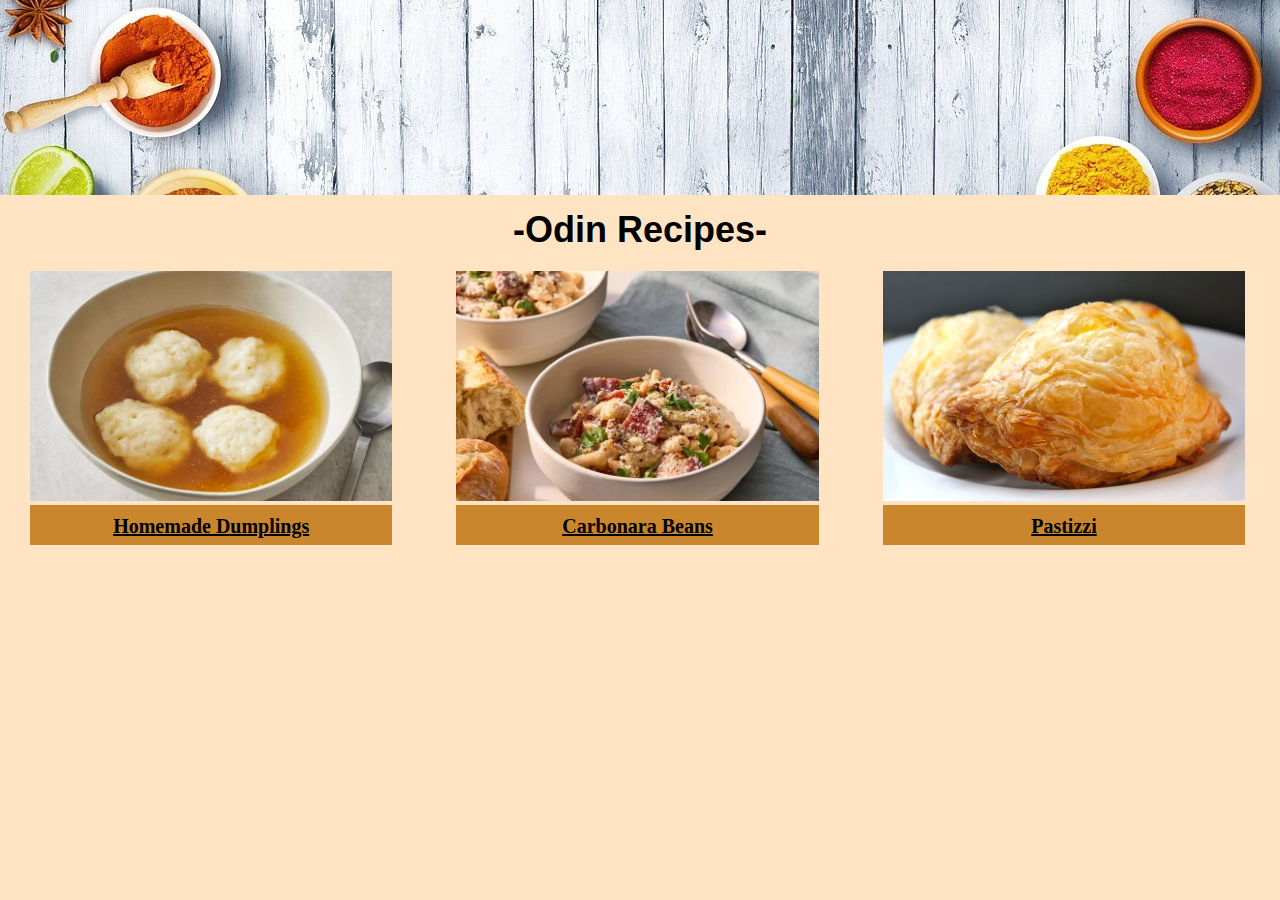
<file: index.html>
<!DOCTYPE html>
<html lang="en">
<head>
    <meta charset="UTF-8">
    <meta name="viewport" content="width=device-width, initial-scale=1.0">
    <link rel="stylesheet" href="styles.css">
    <title>Odin Recipes</title>
</head>
<body>
    <div class="header">
    <img src="./images/recipes-banner.jpg" alt="" width="100%">
    <h1 class="title">-Odin Recipes-</h1>
    </div>

    <div class="recipe-block">
    <img src="./images/dumplings-pic.jpg" alt="The dumplings in a bowl of chicken broth.">
    <p class="rb-text"><a class="link" href="recipes/dumplings.html">Homemade Dumplings</a></p>
    </div>

    <div class="recipe-block">
    <img src="./images/carbonara-beans-pic.jpg" alt="The beans are in a bowl, with bacon, cheese and parsley sprinkled on top.">
    <p class="rb-text"><a class="link" href="recipes/carbonara-beans.html">Carbonara Beans</a></p>
    </div>

    <div class="recipe-block">
    <img src="./images/pastizzi-pic.jpg" alt="Pastizzi are small baked pastries.">
    <p class="rb-text"><a class="link" href="recipes/pastizzi.html">Pastizzi</a></p>
    </div>
</body>
</html>
</file>
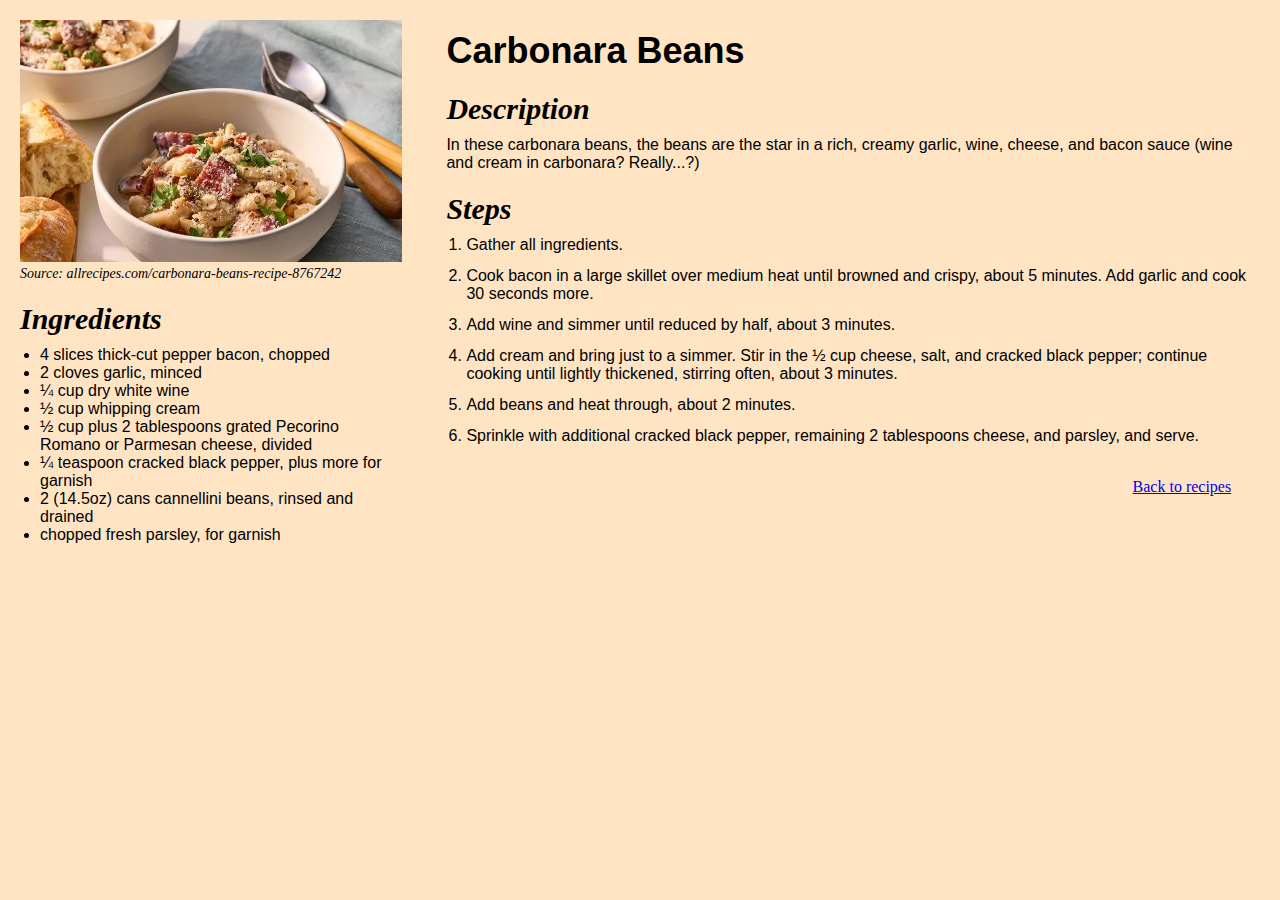
<file: recipes/carbonara-beans.html>
<!DOCTYPE html>
<html lang="en">
<head>
    <meta charset="UTF-8">
    <meta name="viewport" content="width=device-width, initial-scale=1.0">
    <link rel="stylesheet" href="../styles.css">
    <title>Odin Recipes | Carbonara Beans</title>
</head>
<body>
    <div class="left-column">
    <img src="../images/carbonara-beans-pic.jpg" alt="The beans are in a bowl, with bacon, cheese and parsley sprinkled on top.">
    <p class="credits">Source: allrecipes.com/carbonara-beans-recipe-8767242</p>
    <h2 class="header2">Ingredients</h2>
    <ul class="bodymain list">
        <li>4 slices thick-cut pepper bacon, chopped</li>
        <li>2 cloves garlic, minced</li>
        <li>¼ cup dry white wine</li>
        <li>½ cup whipping cream</li>
        <li>½ cup plus 2 tablespoons grated Pecorino Romano or Parmesan cheese, divided</li>
        <li>¼ teaspoon cracked black pepper, plus more for garnish</li>
        <li>2 (14.5oz) cans cannellini beans, rinsed and drained</li>
        <li>chopped fresh parsley, for garnish</li>
    </ul>
    </div>
    
    <div class="right-column">
    <h1 class="title">Carbonara Beans</h1>
    <h2 class="header2">Description</h2>
    <p class="bodymain">In these carbonara beans, the beans are the star in a rich, creamy garlic, wine, cheese, and bacon sauce (wine and cream in carbonara? Really...?)</p>
    <h2 class="header2">Steps</h2>
        <ol class="bodymain list">
            <li class="list-content">Gather all ingredients.</li>
            <li class="list-content">Cook bacon in a large skillet over medium heat until browned and crispy, about 5 minutes. Add garlic and cook 30 seconds more.</li>
            <li class="list-content">Add wine and simmer until reduced by half, about 3 minutes.</li>
            <li class="list-content">Add cream and bring just to a simmer. Stir in the ½ cup cheese, salt, and cracked black pepper; continue cooking until lightly thickened, stirring often, about 3 minutes.</li>
            <li class="list-content">Add beans and heat through, about 2 minutes.</li>
            <li class="list-content">Sprinkle with additional cracked black pepper, remaining 2 tablespoons cheese, and parsley, and serve.</li>
        </ol>
        <a class="back" href="../index.html">Back to recipes</a>
    </div>
    </body>
</html>
</file>
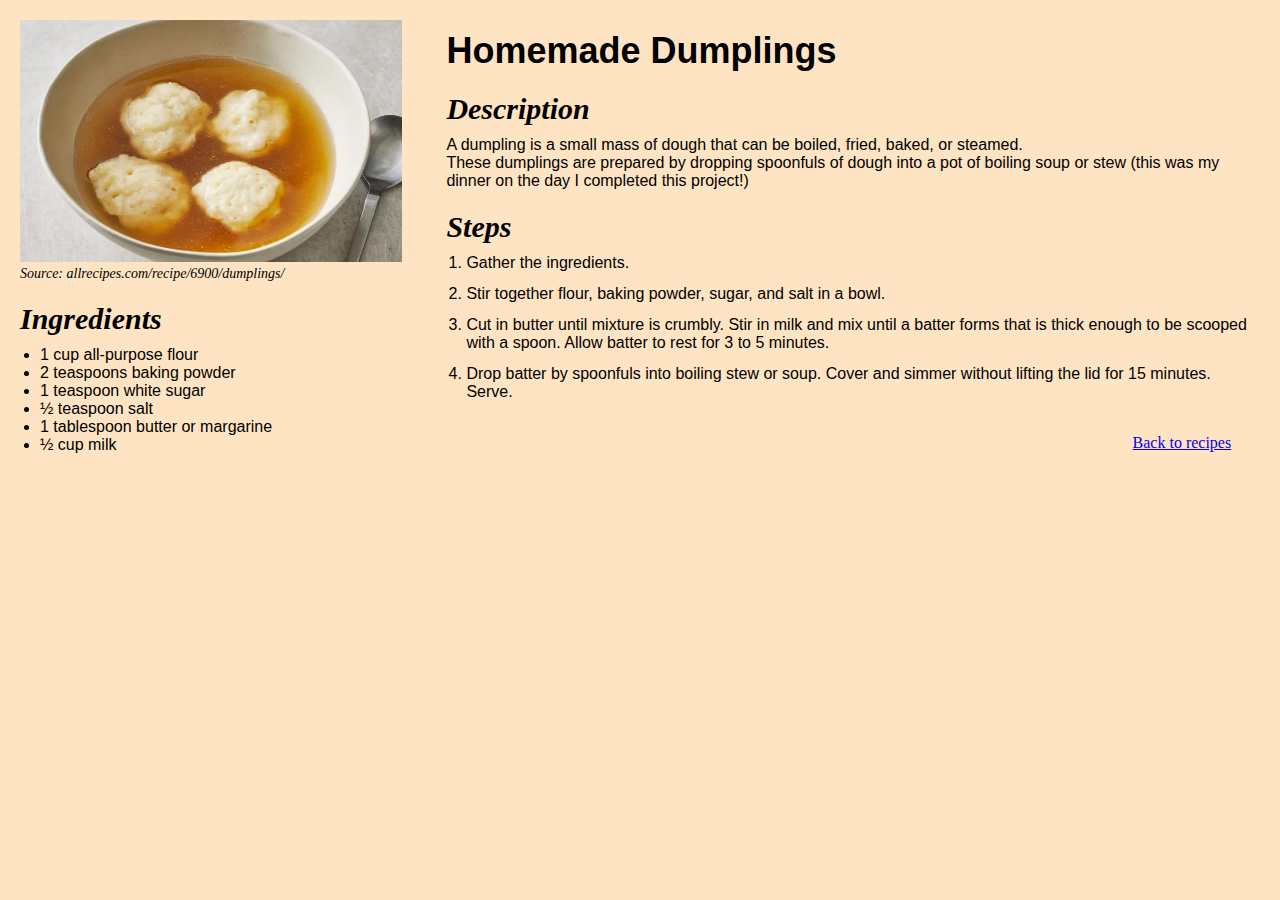
<file: recipes/dumplings.html>
<!DOCTYPE html>
<html lang="en">
<head>
    <meta charset="UTF-8">
    <meta name="viewport" content="width=device-width, initial-scale=1.0">
    <link rel="stylesheet" href="../styles.css">
    <title>Odin Recipes | Homemade Dumplings</title>
</head>
<body>
<div class="left-column">
<img src="../images/dumplings-pic.jpg" alt="The dumplings in a bowl of chicken broth.">
<p class="credits">Source: allrecipes.com/recipe/6900/dumplings/</p>
<h2 class="header2">Ingredients</h2>
<ul class="bodymain list">
    <li>1 cup all-purpose flour</li>
    <li>2 teaspoons baking powder</li>
    <li>1 teaspoon white sugar</li>
    <li>½ teaspoon salt</li>
    <li>1 tablespoon butter or margarine</li>
    <li>½ cup milk</li>
</ul>
</div>

<div class="right-column">
<h1 class="title">Homemade Dumplings</h1>
<h2 class="header2">Description</h2>
<p class="bodymain">A dumpling is a small mass of dough that can be boiled, fried, baked, or steamed.</p>
<p class="bodymain">These dumplings are prepared by dropping spoonfuls of dough into a pot of boiling soup or stew (this was my dinner on the day I completed this project!)</p>
<h2 class="header2">Steps</h2>
    <ol class="bodymain list">
        <li class="list-content">Gather the ingredients.</li>
        <li class="list-content">Stir together flour, baking powder, sugar, and salt in a bowl.</li>
        <li class="list-content">Cut in butter until mixture is crumbly. Stir in milk and mix until a batter forms that is thick enough to be scooped with a spoon. Allow batter to rest for 3 to 5 minutes.</li>
        <li class="list-content">Drop batter by spoonfuls into boiling stew or soup. Cover and simmer without lifting the lid for 15 minutes. Serve.</li>
    </ol>
    <a class="back" href="../index.html">Back to recipes</a>
</div>
</body>
</html>
</file>
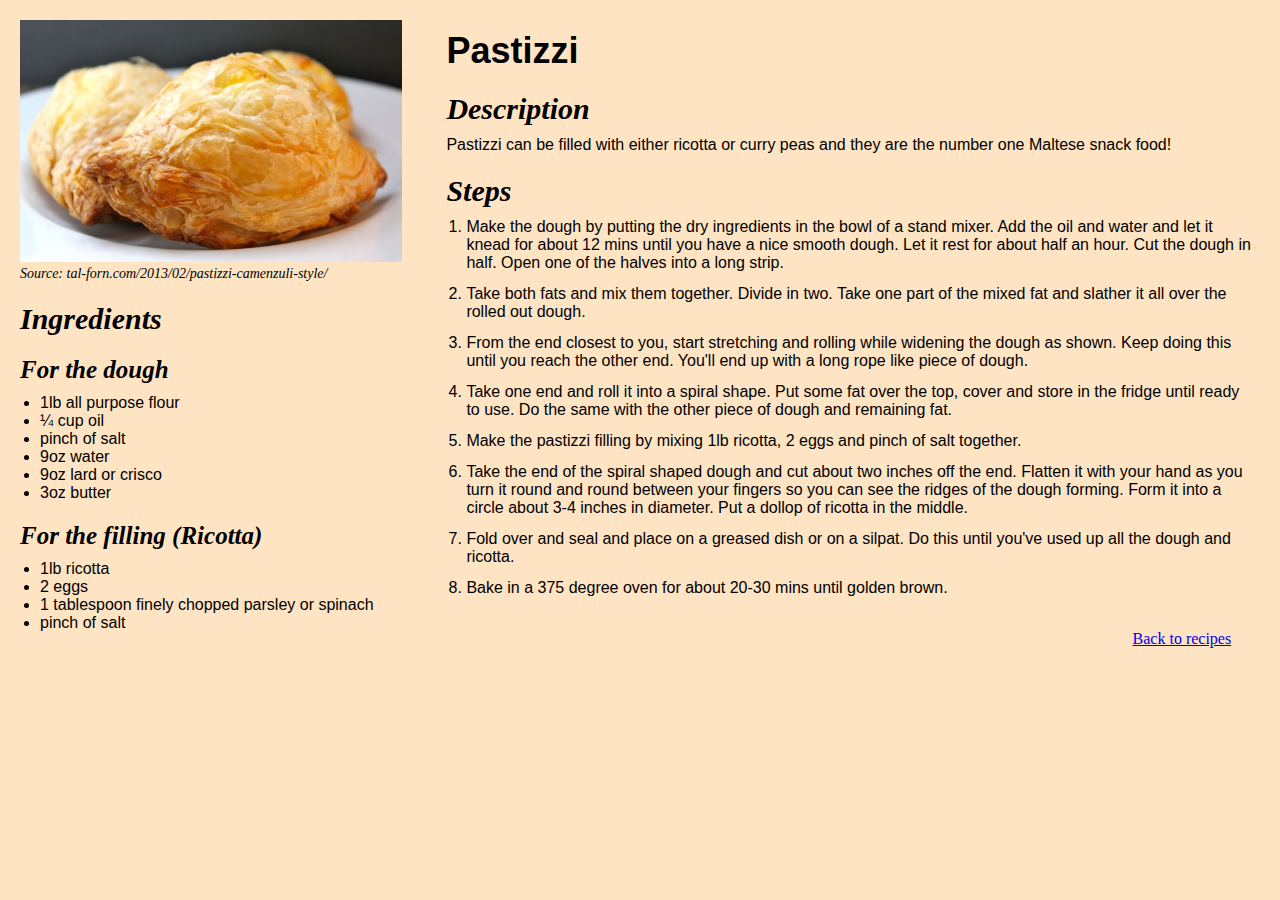
<file: recipes/pastizzi.html>
<!DOCTYPE html>
<html lang="en">
<head>
    <meta charset="UTF-8">
    <meta name="viewport" content="width=device-width, initial-scale=1.0">
    <link rel="stylesheet" href="../styles.css">
    <title>Odin Recipes | Pastizzi</title>
</head>
<body>
    <div class="left-column">
    <img src="../images/pastizzi-pic.jpg" alt="Pastizzi are small baked pastries.">
    <p class="credits">Source: tal-forn.com/2013/02/pastizzi-camenzuli-style/</p>
    <h2 class="header2">Ingredients</h2>
    <h3 class="header3">For the dough</h3>
    <ul class="bodymain list">
        <li>1lb all purpose flour</li>
        <li>¼ cup oil</li>
        <li>pinch of salt</li>
        <li>9oz water</li>
        <li>9oz lard or crisco</li>
        <li>3oz butter</li>
    </ul>
    <h3 class="header3">For the filling (Ricotta)</h3>
    <ul class="bodymain list">
        <li>1lb ricotta</li>
        <li>2 eggs</li>
        <li>1 tablespoon finely chopped parsley or spinach</li>
        <li>pinch of salt</li>
    </ul>
    </div>
    
    <div class="right-column">
    <h1 class="title">Pastizzi</h1>
    <h2 class="header2">Description</h2>
    <p class="bodymain">Pastizzi can be filled with either ricotta or curry peas and they are the number one Maltese snack food!</p>
    <h2 class="header2">Steps</h2>
        <ol class="bodymain list">
            <li class="list-content">Make the dough by putting the dry ingredients in the bowl of a stand mixer. Add the oil and water and let it knead for about 12 mins until you have a nice smooth dough. Let it rest for about half an hour. Cut the dough in half. Open one of the halves into a long strip.</li>
            <li class="list-content">Take both fats and mix them together. Divide in two. Take one part of the mixed fat and slather it all over the rolled out dough.</li>
            <li class="list-content">From the end closest to you, start stretching and rolling while widening the dough as shown. Keep doing this until you reach the other end. You'll end up with a long rope like piece of dough.</li>
            <li class="list-content">Take one end and roll it into a spiral shape. Put some fat over the top, cover and store in the fridge until ready to use. Do the same with the other piece of dough and remaining fat.</li>
            <li class="list-content">Make the pastizzi filling by mixing 1lb ricotta, 2 eggs and pinch of salt together.</li>
            <li class="list-content">Take the end of the spiral shaped dough and cut about two inches off the end. Flatten it with your hand as you turn it round and round between your fingers so you can see the ridges of the dough forming. Form it into a circle about 3-4 inches in diameter. Put a dollop of ricotta in the middle.</li>
            <li class="list-content">Fold over and seal and place on a greased dish or on a silpat. Do this until you've used up all the dough and ricotta.</li>
            <li class="list-content">Bake in a 375 degree oven for about 20-30 mins until golden brown.</li>
        </ol>
        <a class="back" href="../index.html">Back to recipes</a>
    </div>
    </body>
</html>
</file>
<file: styles.css>
* {
    background-color: bisque;
    margin: 0;
    padding: 0;
    box-sizing: border-box;
}

.header {
    text-align: center;
    margin: auto;
}

.header2 {
    font-family: Garamond, serif;
    font-size: 30px;
    font-style: italic;
    margin-top: 20px;
    margin-bottom: 10px;
}

.header3 {
    font-family: Garamond, serif;
    font-size: 25px;
    font-style: italic;
    margin-top: 20px;
    margin-bottom: 10px;
}

.bodymain {
    font-family: Arial, Helvetica, sans-serif;
}

.list {
    padding-left: 20px;
}

.list-content {
    padding-bottom: 13px;
}

.title {
    margin-top: 10px;
    font-family: Arial, Helvetica, sans-serif;
    font-size: 36px;
}

.recipe-block {
    max-width: 33%;
    display: inline-block;
    padding: 20px 30px 0px 30px;
}

.recipe-block img {
    max-width: 100%;
    max-height: 100%;
}

.rb-text {
    background-color: rgb(202,134,45);
    display: inline-block;
    font-family: Garamond, serif;
    font-size: 20px;
    text-align: center;
    margin-top: 0px;
    padding: 10px 0;
    width: 100%;
    height: 40px;
}

.link {
    background-color: rgb(202,134,45);
    font-weight: 800;
    color: black;
}

.left-column{
    display: inline-block;
    max-width: 33%;
    vertical-align: top;
    padding: 20px;
}

.left-column img{
    max-width: 100%;
    max-height: 100%;
}

.right-column {
    display: inline-block;
    max-width: 66%;
    vertical-align: top;
    padding: 20px;
}

.back {
    display: block;
    margin: 20px;
    text-align: right;
}

.credits {
    display: block;
    font-size: 14px;
    font-style: italic;
    margin-top: none;
}
</file>
